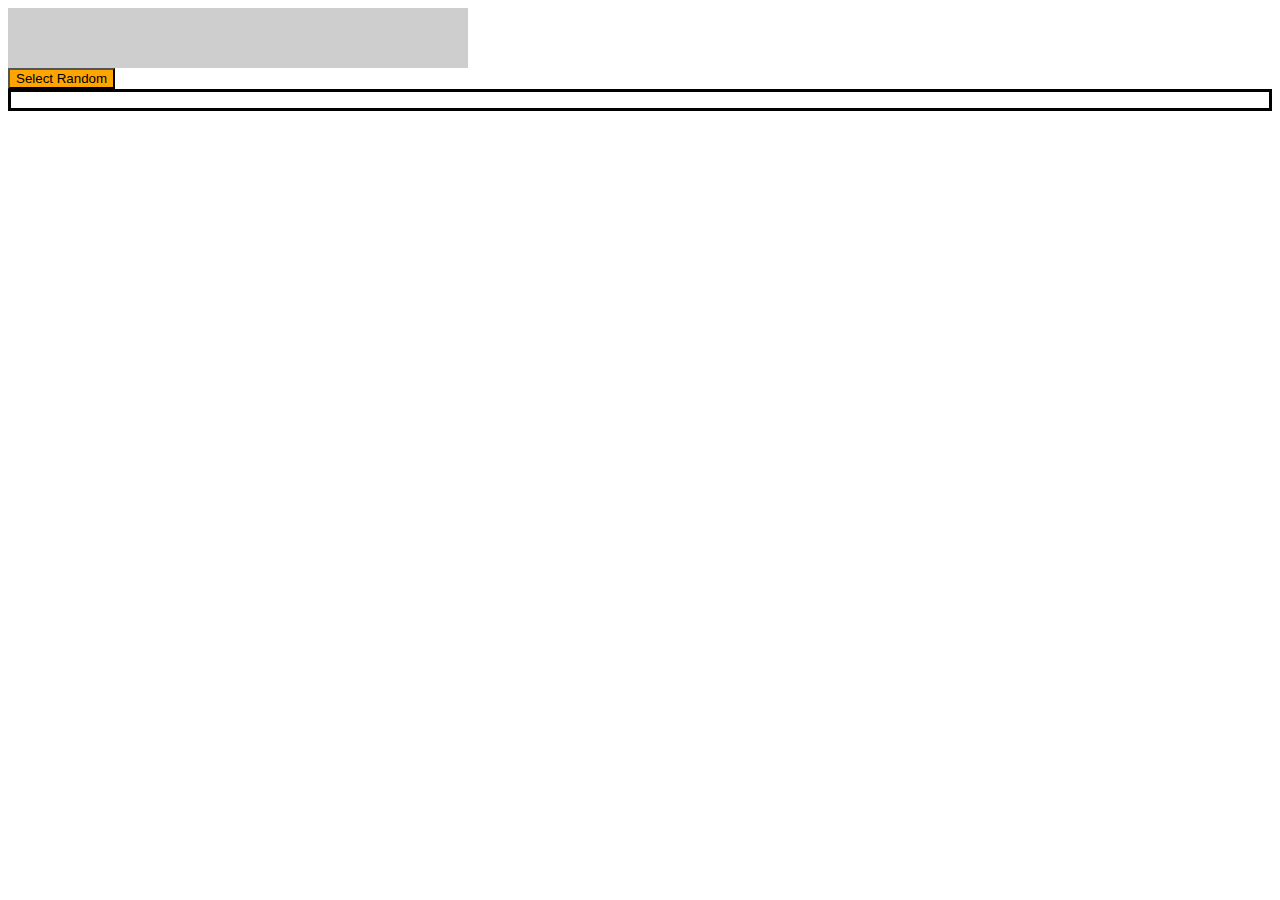
<file: index.html>
<!DOCTYPE html>
<html lang="en">
<head>
    <meta charset="UTF-8">
    <meta http-equiv="X-UA-Compatible" content="IE=edge">
    <meta name="viewport" content="width=device-width, initial-scale=1.0">

    <script type="text/javascript" src="https://ajax.googleapis.com/ajax/libs/jquery/3.2.1/jquery.min.js"></script> <!--JQuerry-->
    <script type="text/javascript" src="index.js"></script> <!--JavaScript-->
    <link rel="stylesheet" href="index.css"> <!--CSS-->

    <title>Static Web</title>
</head>
<body>
    <div class="caja">
        <p id="users"></p>
    </div>
    <button class="btn">Select Random</button>
    <div class="resultado">
        <p id="selected"></p>
    </div>
</body>
</html>
</file>
<file: index.css>
#users{
    color:blue;
    margin: 0px;
}

#selected{
    color:red;
}

.resultado{
    border-style: solid;
    border-color: black;
    text-align: center;
}

.btn{
    background-color: orange;
}

/*body{
    background-color: rgb(207, 206, 206);
}*/

.persona{
    border-style: solid;
    border-color: white;
    width: 400px;
    height: 150px;
    background-color: rgb(255, 255, 255);
}

.dato{
    color: brown;
    font-size: 24px;
}

.subdato{
    color: rgb(175, 173, 173);
    font-size: 12px;
}

.caja{
    background-color: rgb(207, 206, 206);
    width: 400px;
    padding:30px;

}

.ganador{
    color: red;
}
</file>
